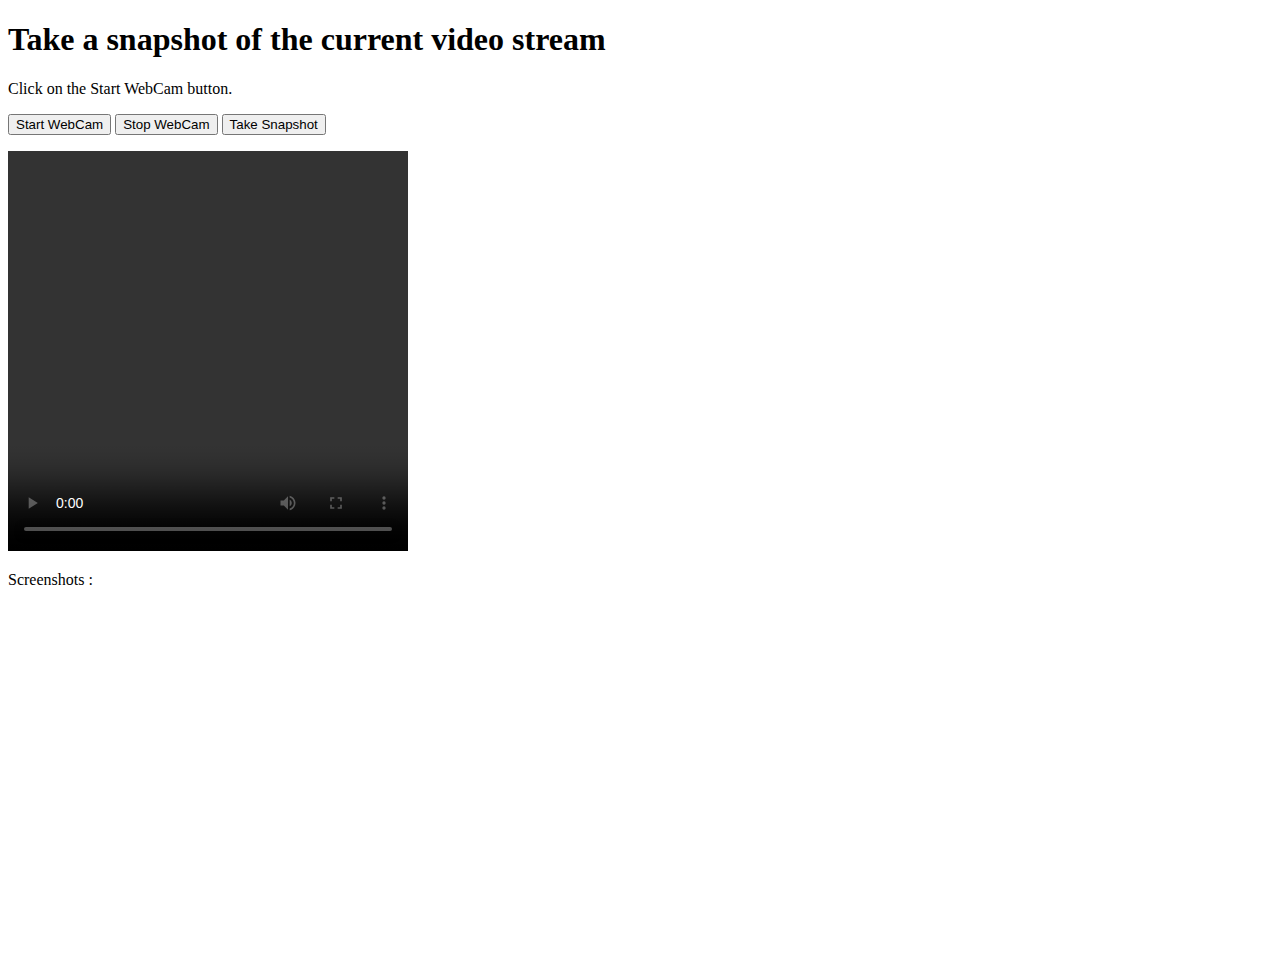
<file: test.html>
<!DOCTYPE html>
<html>
  <head> </head>
  <body onload="init();">
    <h1>Take a snapshot of the current video stream</h1>
    Click on the Start WebCam button.
    <p>
      <button onclick="startWebcam();">Start WebCam</button>
      <button onclick="stopWebcam();">Stop WebCam</button>
      <button onclick="snapshot();">Take Snapshot</button>
    </p>
    <video
      onclick="snapshot(this);"
      width="400"
      height="400"
      id="video"
      controls
      autoplay
    ></video>
    <p>Screenshots :</p>

    <p>
      <canvas id="myCanvas" width="400" height="350"></canvas>
    </p>
  </body>

  <script>
    //--------------------
    // GET USER MEDIA CODE
    //--------------------
    navigator.getUserMedia =
      navigator.getUserMedia ||
      navigator.webkitGetUserMedia ||
      navigator.mozGetUserMedia ||
      navigator.msGetUserMedia;

    var video;
    var webcamStream;

    function startWebcam() {
      if (navigator.getUserMedia) {
        navigator.getUserMedia(
          // constraints
          {
            video: true,
            audio: false,
          },

          // successCallback
          function (localMediaStream) {
            video = document.querySelector("video");
            video.srcObject = localMediaStream;
            webcamStream = localMediaStream;
          },

          // errorCallback
          function (err) {
            console.log("The following error occured: " + err);
          }
        );
      } else {
        console.log("getUserMedia not supported");
      }
    }

    function stopWebcam() {
      webcamStream.stop();
    }
    //---------------------
    // TAKE A SNAPSHOT CODE
    //---------------------
    var canvas, ctx;

    function init() {
      // Get the canvas and obtain a context for
      // drawing in it
      canvas = document.getElementById("myCanvas");
      ctx = canvas.getContext("2d");
    }

    function snapshot() {
      // Draws current image from the video element into the canvas
      ctx.drawImage(video, 0, 0, canvas.width, canvas.height);
    }
  </script>
</html>
</file>
